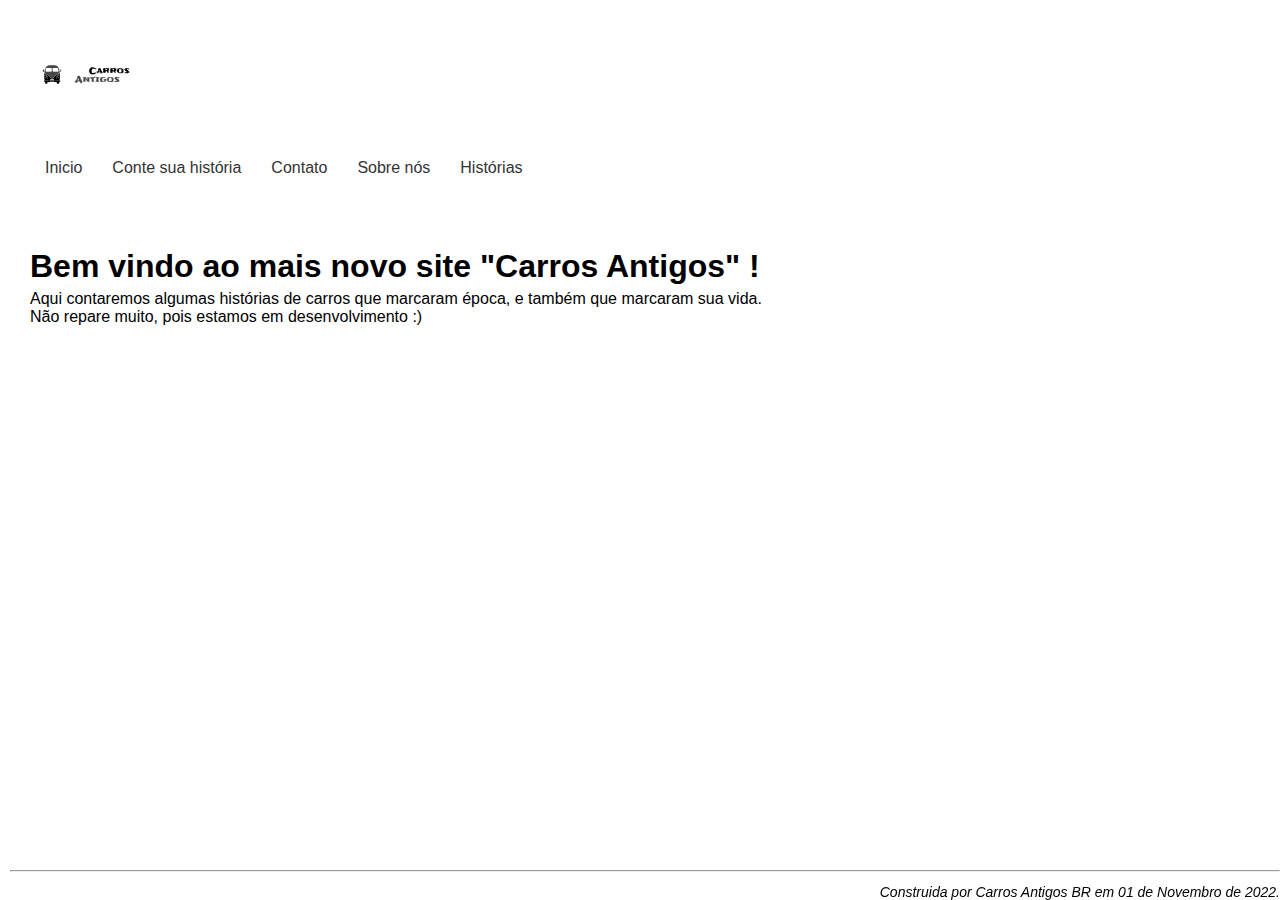
<file: index.html>
<!DOCTYPE html>
<html lang="pt-br">
<head>
    <meta charset="UTF-8">
    <meta http-equiv="X-UA-Compatible" content="IE=edge">
    <meta name="viewport" content="width=device-width, initial-scale=1.0">
    <link rel="stylesheet" href="css/estilo.css" type="text/css" media="screen" />
    <title>Home - Carros Antigos</title>
</head>
<body>
    <section class="container">
        <div class="topo">
            <div class="logo">
                <img src="images/logo.png" href="index.html"  width="120" height="120">
            </div>
            <div>
            <nav class="menu">
                <ul>
                    <li> <a href="index.html">Inicio</a> </li>   
                    <li> <a href="formulario.html">Conte sua história</a> </li>
                    <li> <a href="contato.html">Contato</a> </li>
                    <li> <a href="sobrenos.html">Sobre nós</a> </li>
                    <li> <a href="historias.html">Histórias</a></li>
                </ul>
            </nav>
            </div>
            <div class="conteudo">
                <h1>Bem vindo ao mais novo site "Carros Antigos" !</h1>
                <p2>Aqui contaremos algumas histórias de carros que marcaram época, e também que marcaram sua vida.</p2>
                <br>
                <p3>Não repare muito, pois estamos em desenvolvimento :)</p3>

            </div>        

    </section>

    <div class="footer">
        <hr>
      <address>
       Construida por Carros Antigos BR em 01 de Novembro de 2022.
      </address>
   </div>
</body>
</html>
    
</body>
</html>
</file>
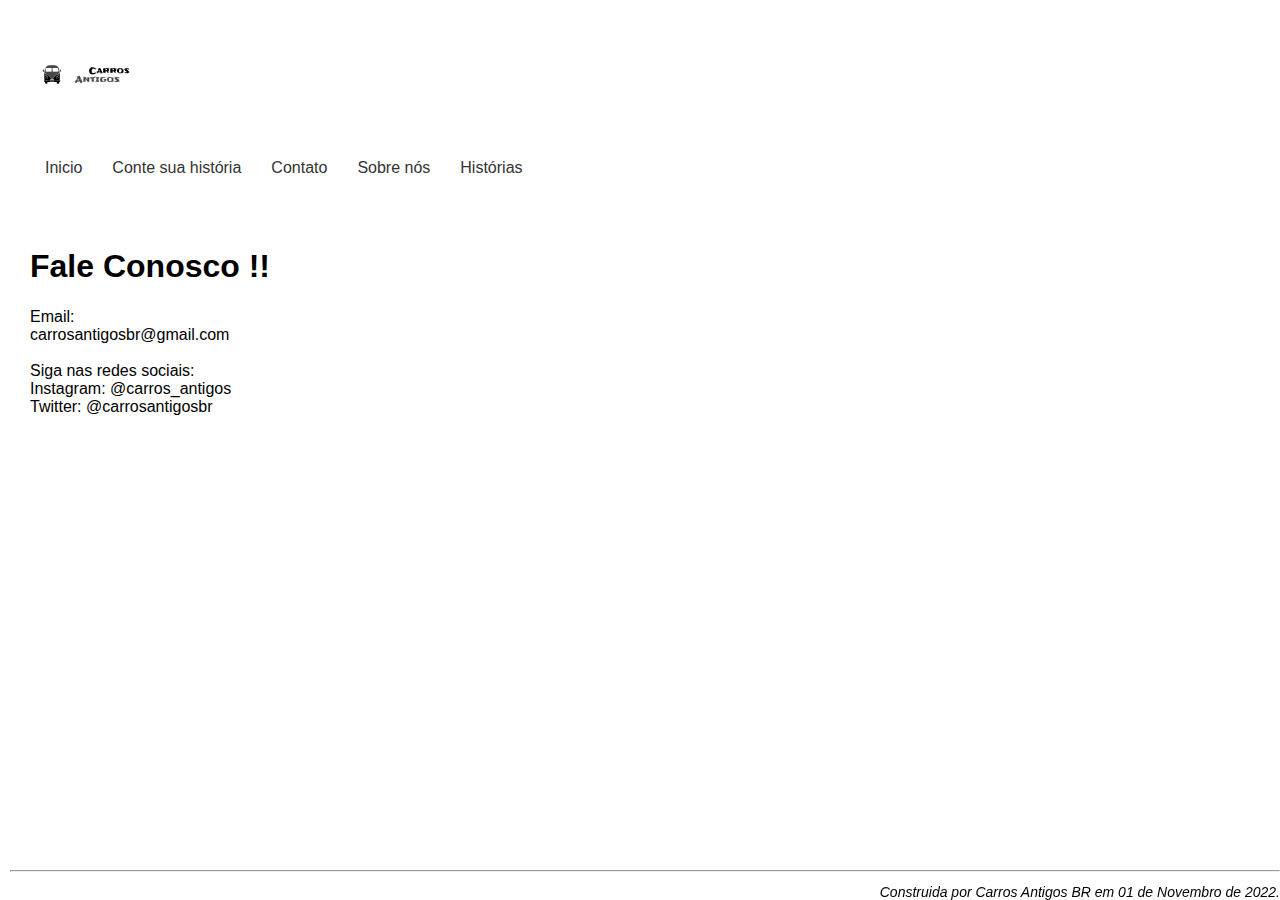
<file: contato.html>
<!DOCTYPE html>
<html lang="pt-br">
<head>
    <meta charset="UTF-8">
    <meta http-equiv="X-UA-Compatible" content="IE=edge">
    <meta name="viewport" content="width=device-width, initial-scale=1.0">
    <link rel="stylesheet" href="css/estilo.css" type="text/css" media="screen" />
    <title>Contato - Carros Antigos</title>
</head>
<body>
    <section class="container">
        <div class="topo">
            <div class="logo">
                <img src="images/logo.png" href="index.html"  width="120" height="120">
            </div>
            <div>
            <nav class="menu">
                <ul>
                    <li> <a href="index.html">Inicio</a> </li>
                    <li> <a href="formulario.html">Conte sua história</a> </li>
                    <li> <a href="contato.html">Contato</a> </li>
                    <li> <a href="sobrenos.html">Sobre nós</a> </li>
                    <li> <a href="historias.html">Histórias</a></li>
                </ul>
            </nav>
            </div>
            <div class="conteudo">
                <h1>Fale Conosco !!</h1>
                <br>
                <p2>Email:</p2>
                <br>
                <p2>carrosantigosbr@gmail.com</p2>
                <br><br>
                <p3>Siga nas redes sociais:</p3>
                <br>
                <p4>Instagram: @carros_antigos</p4>
                <br>
                <p5>Twitter: @carrosantigosbr</p5>  
                

            </div>        

    </section>

    <div class="footer">
        <hr>
      <address>
       Construida por Carros Antigos BR em 01 de Novembro de 2022.
      </address>
   </div>
</body>
</html>
    
</body>
</html>
</file>
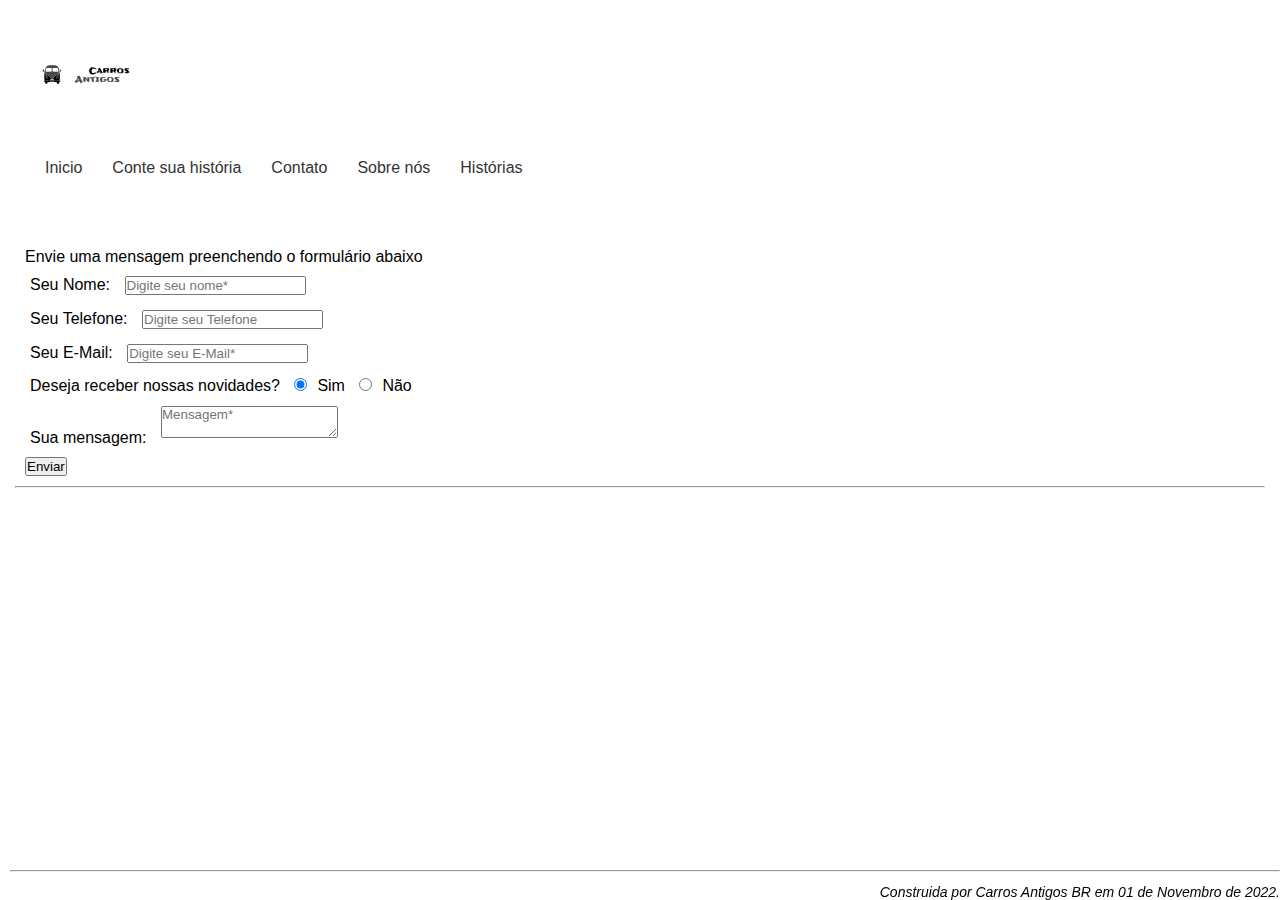
<file: formulario.html>
<!DOCTYPE html>
<html lang="pt-br">
<head>
    <meta charset="UTF-8">
    <meta http-equiv="X-UA-Compatible" content="IE=edge">
    <meta name="viewport" content="width=device-width, initial-scale=1.0">
    <link rel="stylesheet" href="css/estilo.css" type="text/css" media="screen" />
    <title>Conte sua história - Carros Antigos</title>
</head>
<body>
    <section class="container">
        <div class="topo">
            <div class="logo">
                <img src="images/logo.png" href="index.html"  width="120" height="120">
            </div>
            <div>
                <nav class="menu">
                    <ul>
                        <li> <a href="index.html">Inicio</a> </li>
                    <li> <a href="formulario.html">Conte sua história</a> </li>
                    <li> <a href="contato.html">Contato</a> </li>
                    <li> <a href="sobrenos.html">Sobre nós</a> </li>
                    <li> <a href="historias.html">Histórias</a></li>
                    </ul>
                </nav>
            </div>
        </div>
        <form class="formulario" method="post"> 
            <p> Envie uma mensagem preenchendo o formulário abaixo</p>
        
            <div class="field">
                <label for="nome">Seu Nome:</label>
                <input type="text" id="nome" name="nome" placeholder="Digite seu nome*" required>
            </div>
        
            <div class="field">
                <label for="telefone">Seu Telefone:</label>
                <input type="text" id="telefone" name="telefone" placeholder="Digite seu Telefone">
            </div>

            <div class="field">
                <label for="email">Seu E-Mail:</label>
                <input type="email" id="email" name="email" placeholder="Digite seu E-Mail*" required>
            </div>        
            <div class="field radiobox">
                <span>Deseja receber nossas novidades?</span>
                <input type="radio" name="novidades" id="sim" value="sim" checked><label for="sim">Sim</label>
                <input type="radio" name="novidades" id="nao" value="nao"><label for="nao">Não</label>
            </div>
            <div class="field">
                <label for="mensagem">Sua mensagem:</label>
                <textarea name="mensagem" id="mensagem" placeholder="Mensagem*" required></textarea>
            </div>
            <input type="submit" name="acao" value="Enviar">
        </form>
    </section>

    <hr>

    <div class="footer">
        <hr>
      <address>
       Construida por Carros Antigos BR em 01 de Novembro de 2022.
      </address>
   </div>
</body>
</html>
</file>
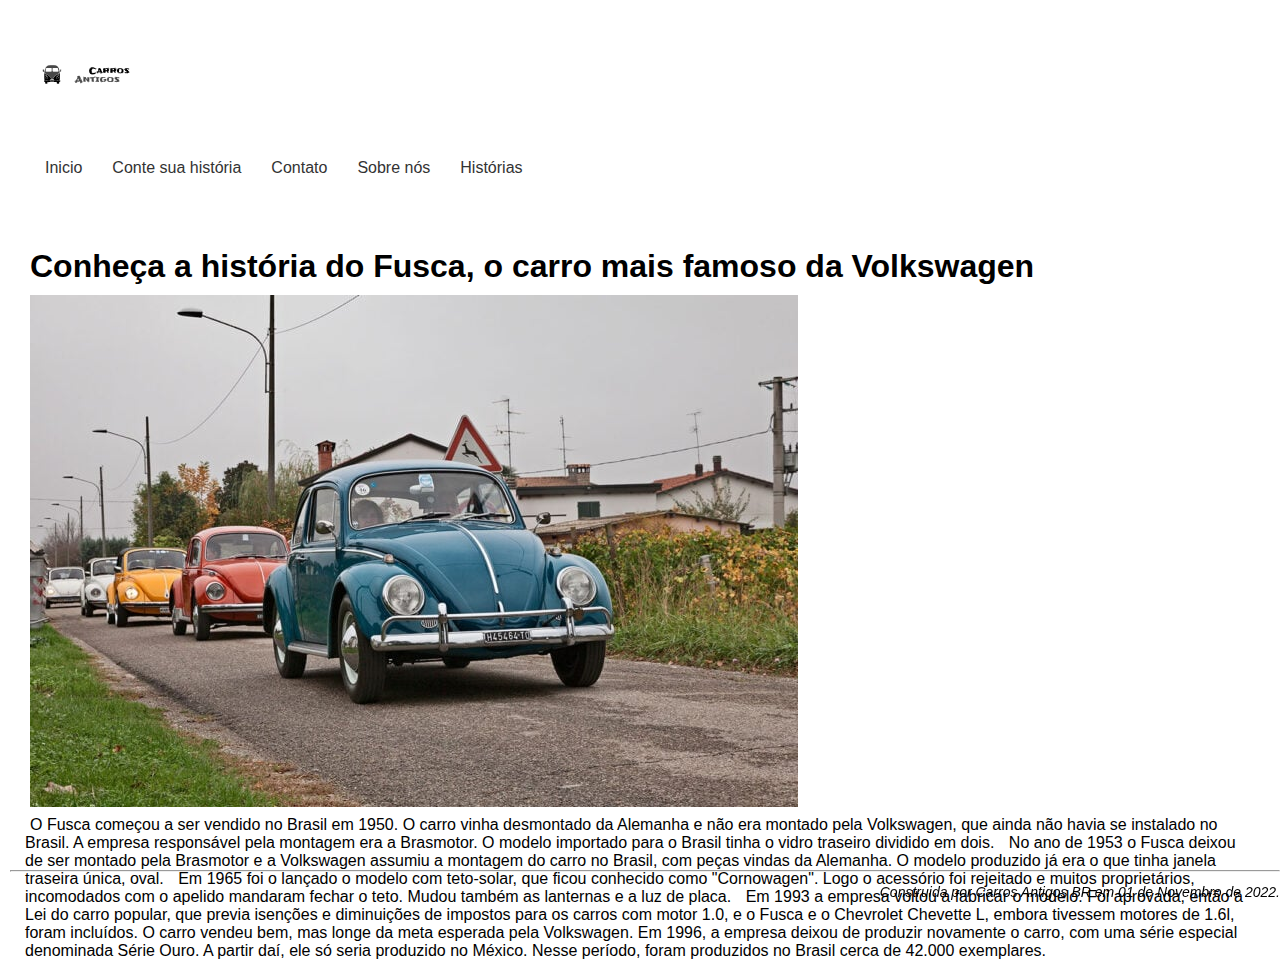
<file: historias.html>
<!DOCTYPE html>
<html lang="pt-br">
<head>
    <meta charset="UTF-8">
    <meta http-equiv="X-UA-Compatible" content="IE=edge">
    <meta name="viewport" content="width=device-width, initial-scale=1.0">
    <link rel="stylesheet" href="css/estilo.css" type="text/css" media="screen" />
    <title>Histórias - Carros Antigos</title>
</head>
<body>
    <section class="container">
        <div class="topo">
            <div class="logo">
                <img src="images/logo.png" href="index.html"  width="120" height="120">
            </div>
            <div>
            <nav class="menu">
                <ul>
                    <li> <a href="index.html">Inicio</a> </li>   
                    <li> <a href="formulario.html">Conte sua história</a> </li>
                    <li> <a href="contato.html">Contato</a> </li>
                    <li> <a href="sobrenos.html">Sobre nós</a> </li>
                    <li> <a href="historias.html">Histórias</a></li>
                </ul>
            </nav>
            </div>
            <div class="conteudo">
                <h1>Conheça a história do Fusca, o carro mais famoso da Volkswagen</h1>
                <img src="images/fusca.jpeg">
                <p2></p2>
                <br>
                <p3>O Fusca começou a ser vendido no Brasil em 1950. O carro vinha desmontado da Alemanha e não era montado pela Volkswagen, que ainda não havia se instalado no Brasil. A empresa responsável pela montagem era a Brasmotor. O modelo importado para o Brasil tinha o vidro traseiro dividido em dois.</p3>
                <p3> No ano de 1953 o Fusca deixou de ser montado pela Brasmotor e a Volkswagen assumiu a montagem do carro no Brasil, com peças vindas da Alemanha. O modelo produzido já era o que tinha janela traseira única, oval.</p3>
                <p3>Em 1965 foi o lançado o modelo com teto-solar, que ficou conhecido como "Cornowagen". Logo o acessório foi rejeitado e muitos proprietários, incomodados com o apelido mandaram fechar o teto. Mudou também as lanternas e a luz de placa.</p3>
                <p3>Em 1993 a empresa voltou a fabricar o modelo. Foi aprovada, então a Lei do carro popular, que previa isenções e diminuições de impostos para os carros com motor 1.0, e o Fusca e o Chevrolet Chevette L, embora tivessem motores de 1.6l, foram incluídos. O carro vendeu bem, mas longe da meta esperada pela Volkswagen. Em 1996, a empresa deixou de produzir novamente o carro, com uma série especial denominada Série Ouro. A partir daí, ele só seria produzido no México. Nesse período, foram produzidos no Brasil cerca de 42.000 exemplares.</p3>

            </div>        

    </section>

   

    <div class="footer">
         <hr>
       <address>
        Construida por Carros Antigos BR em 01 de Novembro de 2022.
       </address>
    </div>

</body>
</html>
    
</body>
</html>
</file>
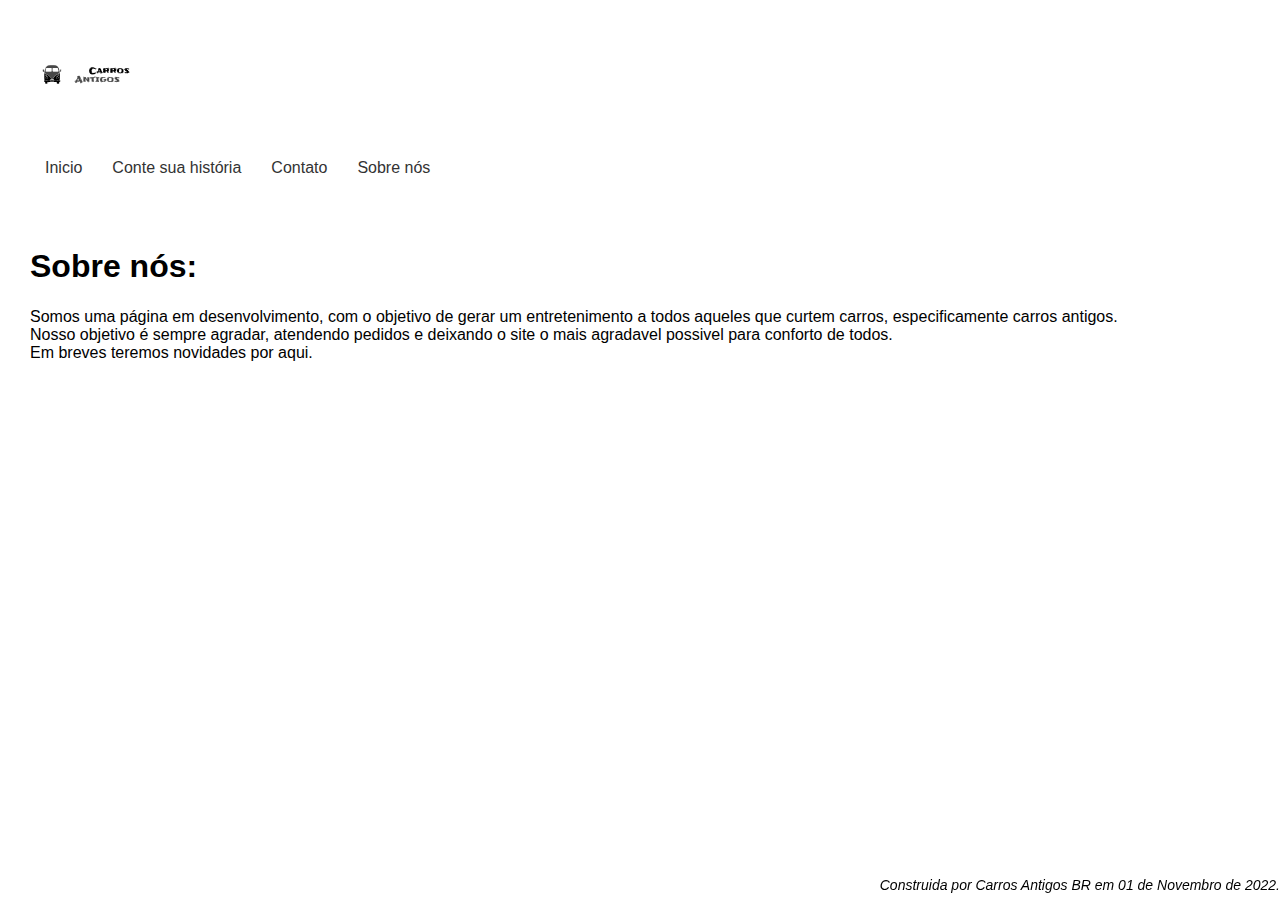
<file: sobrenos.html>
<!DOCTYPE html>
<html lang="pt-br">
<head>
    <meta charset="UTF-8">
    <meta http-equiv="X-UA-Compatible" content="IE=edge">
    <meta name="viewport" content="width=device-width, initial-scale=1.0">
    <link rel="stylesheet" href="css/estilo.css" type="text/css" media="screen" />
    <title>Sobre - Carros Antigos</title>
</head>
<body>
    <section class="container">
        <div class="topo">
            <div class="logo">
                <img src="images/logo.png" href="index.html"  width="120" height="120">
            </div>
            <div>
            <nav class="menu">
                <ul>
                    <li> <a href="home.html">Inicio</a> </li>
                    <li> <a href="formulario.html">Conte sua história</a> </li>
                    <li> <a href="">Contato</a> </li>
                    <li> <a href="sobrenos.html">Sobre nós</a> </li>
                </ul>
            </nav>
            </div>
            <div class="conteudo">
                <h1>Sobre nós:</h1>
                <br>
                <p3>Somos uma página em desenvolvimento, com o objetivo de gerar um entretenimento a todos aqueles que curtem carros, especificamente carros antigos.</p3>
                <br>
                <p3>Nosso objetivo é sempre agradar, atendendo pedidos e deixando o site o mais agradavel possivel para conforto de todos.</p3>
                <br>
                <p3>Em breves teremos novidades por aqui.</p3>

            </div>
        

    </section>

    <div class="footer">
        <address>
         Construida por Carros Antigos BR em 01 de Novembro de 2022.
        </address>
     </div>

    
</body>
</html>
</file>
<file: css/estilo.css>
*{
	margin: 5px;
	padding: 0;
	font-family: arial;
}

.body {
	background-image: url(http://www.serafinacorrea.rs.gov.br/wp-content/uploads/2019/07/IMG_7824-1920x1000.jpg);
}

.menu{
	margin: 0;
	padding: 0;
	font-family: arial;
	width: 100%;
	height: 49px;
	float: center;
	text-align: center;
	border-radius: 5px;
	margin-bottom: 50px;
	margin-top: 1px;
}


.menu li{
	
	list-style: none;
	background-size: auto;
	width: 250px;
	margin-top: auto;
	padding-inline-start: 1px;
	padding-top: 5px;
	display: inline;
	
	
}

.menu li a{
	color:#333;
	text-decoration:none; 
	padding:5px 10px; 
	display:inline;
	place-items:initial ;
	float:left ;
}

.menu li a:hover{
	background:rgb(212, 199, 199);
	color:#fff;
	-moz-box-shadow:0 3px 10px 0 #CCC;
	box-shadow:0 3px 10px 0 #ccc;
	text-shadow:0px 0px 5px #fff;
	
}

.footer {
	
	width: 100%;
	height: 30px;
	float: left;
	color: black;
	text-align: right;
	font-size: 14px;
	margin-top: 20px;
	line-height: 30px;
	margin-top: 20px;
	position: fixed;
    bottom:0;
    left:0;
}

.conteudo {
	align-items: right;
}
</file>
